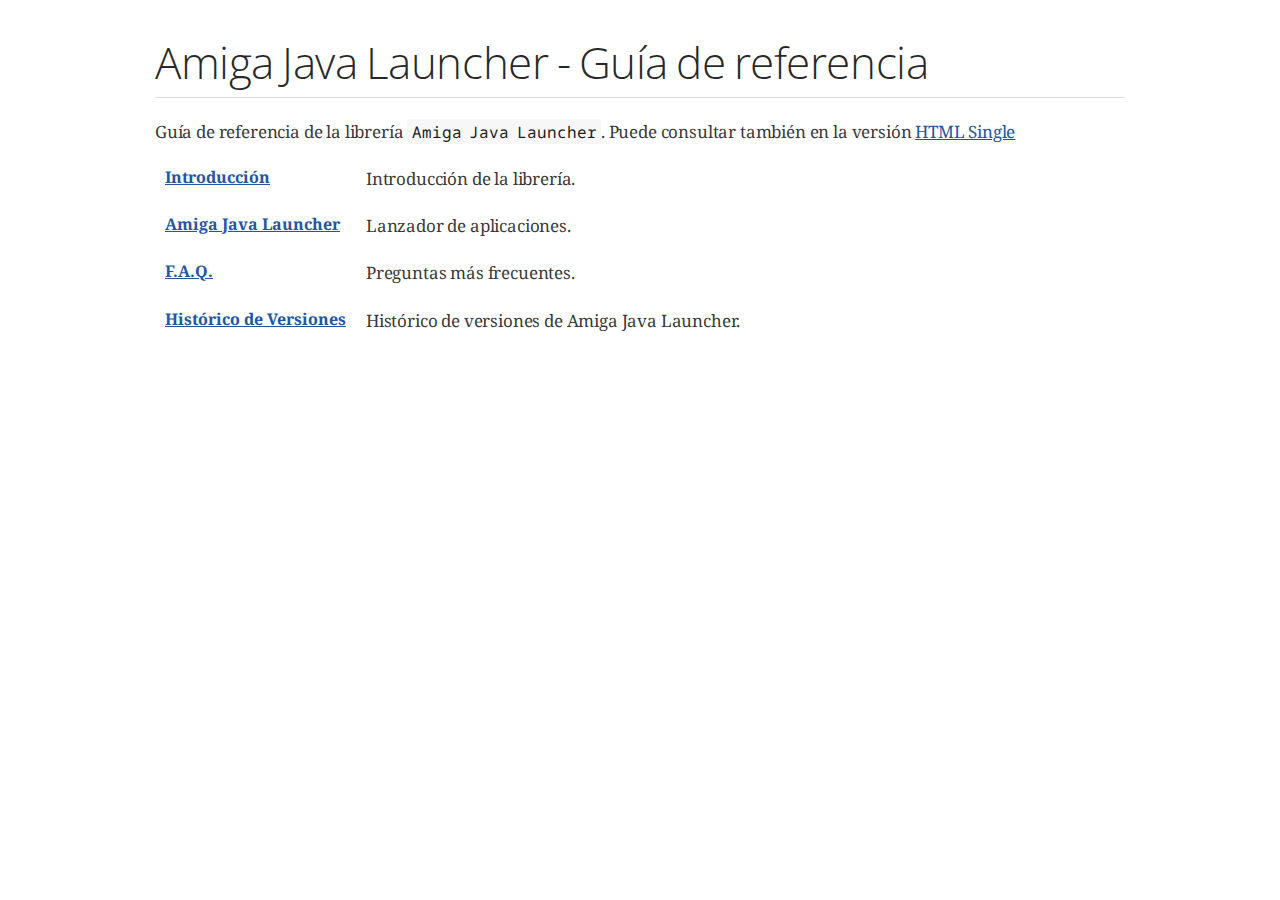
<file: docs/index.html>
<!DOCTYPE html>
<html lang="en">
<head>
<meta charset="UTF-8">
<meta http-equiv="X-UA-Compatible" content="IE=edge">
<meta name="viewport" content="width=device-width, initial-scale=1.0">
<meta name="generator" content="Asciidoctor 2.0.12">
<link rel="icon" type="image/png" href="./images/favicon.png">
<title>Amiga Java Launcher - Guía de referencia</title>
<link rel="stylesheet" href="https://fonts.googleapis.com/css?family=Open+Sans:300,300italic,400,400italic,600,600italic%7CNoto+Serif:400,400italic,700,700italic%7CDroid+Sans+Mono:400,700">
<style>
/* Asciidoctor default stylesheet | MIT License | https://asciidoctor.org */
/* Uncomment @import statement to use as custom stylesheet */
/*@import "https://fonts.googleapis.com/css?family=Open+Sans:300,300italic,400,400italic,600,600italic%7CNoto+Serif:400,400italic,700,700italic%7CDroid+Sans+Mono:400,700";*/
article,aside,details,figcaption,figure,footer,header,hgroup,main,nav,section{display:block}
audio,video{display:inline-block}
audio:not([controls]){display:none;height:0}
html{font-family:sans-serif;-ms-text-size-adjust:100%;-webkit-text-size-adjust:100%}
a{background:none}
a:focus{outline:thin dotted}
a:active,a:hover{outline:0}
h1{font-size:2em;margin:.67em 0}
abbr[title]{border-bottom:1px dotted}
b,strong{font-weight:bold}
dfn{font-style:italic}
hr{-moz-box-sizing:content-box;box-sizing:content-box;height:0}
mark{background:#ff0;color:#000}
code,kbd,pre,samp{font-family:monospace;font-size:1em}
pre{white-space:pre-wrap}
q{quotes:"\201C" "\201D" "\2018" "\2019"}
small{font-size:80%}
sub,sup{font-size:75%;line-height:0;position:relative;vertical-align:baseline}
sup{top:-.5em}
sub{bottom:-.25em}
img{border:0}
svg:not(:root){overflow:hidden}
figure{margin:0}
fieldset{border:1px solid silver;margin:0 2px;padding:.35em .625em .75em}
legend{border:0;padding:0}
button,input,select,textarea{font-family:inherit;font-size:100%;margin:0}
button,input{line-height:normal}
button,select{text-transform:none}
button,html input[type="button"],input[type="reset"],input[type="submit"]{-webkit-appearance:button;cursor:pointer}
button[disabled],html input[disabled]{cursor:default}
input[type="checkbox"],input[type="radio"]{box-sizing:border-box;padding:0}
button::-moz-focus-inner,input::-moz-focus-inner{border:0;padding:0}
textarea{overflow:auto;vertical-align:top}
table{border-collapse:collapse;border-spacing:0}
*,*::before,*::after{-moz-box-sizing:border-box;-webkit-box-sizing:border-box;box-sizing:border-box}
html,body{font-size:100%}
body{background:#fff;color:rgba(0,0,0,.8);padding:0;margin:0;font-family:"Noto Serif","DejaVu Serif",serif;font-weight:400;font-style:normal;line-height:1;position:relative;cursor:auto;tab-size:4;word-wrap:anywhere;-moz-osx-font-smoothing:grayscale;-webkit-font-smoothing:antialiased}
a:hover{cursor:pointer}
img,object,embed{max-width:100%;height:auto}
object,embed{height:100%}
img{-ms-interpolation-mode:bicubic}
.left{float:left!important}
.right{float:right!important}
.text-left{text-align:left!important}
.text-right{text-align:right!important}
.text-center{text-align:center!important}
.text-justify{text-align:justify!important}
.hide{display:none}
img,object,svg{display:inline-block;vertical-align:middle}
textarea{height:auto;min-height:50px}
select{width:100%}
.subheader,.admonitionblock td.content>.title,.audioblock>.title,.exampleblock>.title,.imageblock>.title,.listingblock>.title,.literalblock>.title,.stemblock>.title,.openblock>.title,.paragraph>.title,.quoteblock>.title,table.tableblock>.title,.verseblock>.title,.videoblock>.title,.dlist>.title,.olist>.title,.ulist>.title,.qlist>.title,.hdlist>.title{line-height:1.45;color:#7a2518;font-weight:400;margin-top:0;margin-bottom:.25em}
div,dl,dt,dd,ul,ol,li,h1,h2,h3,#toctitle,.sidebarblock>.content>.title,h4,h5,h6,pre,form,p,blockquote,th,td{margin:0;padding:0}
a{color:#2156a5;text-decoration:underline;line-height:inherit}
a:hover,a:focus{color:#1d4b8f}
a img{border:0}
p{font-family:inherit;font-weight:400;font-size:1em;line-height:1.6;margin-bottom:1.25em;text-rendering:optimizeLegibility}
p aside{font-size:.875em;line-height:1.35;font-style:italic}
h1,h2,h3,#toctitle,.sidebarblock>.content>.title,h4,h5,h6{font-family:"Open Sans","DejaVu Sans",sans-serif;font-weight:300;font-style:normal;color:#ba3925;text-rendering:optimizeLegibility;margin-top:1em;margin-bottom:.5em;line-height:1.0125em}
h1 small,h2 small,h3 small,#toctitle small,.sidebarblock>.content>.title small,h4 small,h5 small,h6 small{font-size:60%;color:#e99b8f;line-height:0}
h1{font-size:2.125em}
h2{font-size:1.6875em}
h3,#toctitle,.sidebarblock>.content>.title{font-size:1.375em}
h4,h5{font-size:1.125em}
h6{font-size:1em}
hr{border:solid #dddddf;border-width:1px 0 0;clear:both;margin:1.25em 0 1.1875em;height:0}
em,i{font-style:italic;line-height:inherit}
strong,b{font-weight:bold;line-height:inherit}
small{font-size:60%;line-height:inherit}
code{font-family:"Droid Sans Mono","DejaVu Sans Mono",monospace;font-weight:400;color:rgba(0,0,0,.9)}
ul,ol,dl{font-size:1em;line-height:1.6;margin-bottom:1.25em;list-style-position:outside;font-family:inherit}
ul,ol{margin-left:1.5em}
ul li ul,ul li ol{margin-left:1.25em;margin-bottom:0;font-size:1em}
ul.square li ul,ul.circle li ul,ul.disc li ul{list-style:inherit}
ul.square{list-style-type:square}
ul.circle{list-style-type:circle}
ul.disc{list-style-type:disc}
ol li ul,ol li ol{margin-left:1.25em;margin-bottom:0}
dl dt{margin-bottom:.3125em;font-weight:bold}
dl dd{margin-bottom:1.25em}
abbr,acronym{text-transform:uppercase;font-size:90%;color:rgba(0,0,0,.8);border-bottom:1px dotted #ddd;cursor:help}
abbr{text-transform:none}
blockquote{margin:0 0 1.25em;padding:.5625em 1.25em 0 1.1875em;border-left:1px solid #ddd}
blockquote cite{display:block;font-size:.9375em;color:rgba(0,0,0,.6)}
blockquote cite::before{content:"\2014 \0020"}
blockquote cite a,blockquote cite a:visited{color:rgba(0,0,0,.6)}
blockquote,blockquote p{line-height:1.6;color:rgba(0,0,0,.85)}
@media screen and (min-width:768px){h1,h2,h3,#toctitle,.sidebarblock>.content>.title,h4,h5,h6{line-height:1.2}
h1{font-size:2.75em}
h2{font-size:2.3125em}
h3,#toctitle,.sidebarblock>.content>.title{font-size:1.6875em}
h4{font-size:1.4375em}}
table{background:#fff;margin-bottom:1.25em;border:solid 1px #dedede;word-wrap:normal}
table thead,table tfoot{background:#f7f8f7}
table thead tr th,table thead tr td,table tfoot tr th,table tfoot tr td{padding:.5em .625em .625em;font-size:inherit;color:rgba(0,0,0,.8);text-align:left}
table tr th,table tr td{padding:.5625em .625em;font-size:inherit;color:rgba(0,0,0,.8)}
table tr.even,table tr.alt{background:#f8f8f7}
table thead tr th,table tfoot tr th,table tbody tr td,table tr td,table tfoot tr td{line-height:1.6}
h1,h2,h3,#toctitle,.sidebarblock>.content>.title,h4,h5,h6{line-height:1.2;word-spacing:-.05em}
h1 strong,h2 strong,h3 strong,#toctitle strong,.sidebarblock>.content>.title strong,h4 strong,h5 strong,h6 strong{font-weight:400}
.center{margin-left:auto;margin-right:auto}
.stretch{width:100%}
.clearfix::before,.clearfix::after,.float-group::before,.float-group::after{content:" ";display:table}
.clearfix::after,.float-group::after{clear:both}
:not(pre).nobreak{word-wrap:normal}
:not(pre).nowrap{white-space:nowrap}
:not(pre).pre-wrap{white-space:pre-wrap}
:not(pre):not([class^=L])>code{font-size:.9375em;font-style:normal!important;letter-spacing:0;padding:.1em .5ex;word-spacing:-.15em;background:#f7f7f8;-webkit-border-radius:4px;border-radius:4px;line-height:1.45;text-rendering:optimizeSpeed}
pre{color:rgba(0,0,0,.9);font-family:"Droid Sans Mono","DejaVu Sans Mono",monospace;line-height:1.45;text-rendering:optimizeSpeed}
pre code,pre pre{color:inherit;font-size:inherit;line-height:inherit}
pre>code{display:block}
pre.nowrap,pre.nowrap pre{white-space:pre;word-wrap:normal}
em em{font-style:normal}
strong strong{font-weight:400}
.keyseq{color:rgba(51,51,51,.8)}
kbd{font-family:"Droid Sans Mono","DejaVu Sans Mono",monospace;display:inline-block;color:rgba(0,0,0,.8);font-size:.65em;line-height:1.45;background:#f7f7f7;border:1px solid #ccc;-webkit-border-radius:3px;border-radius:3px;-webkit-box-shadow:0 1px 0 rgba(0,0,0,.2),0 0 0 .1em white inset;box-shadow:0 1px 0 rgba(0,0,0,.2),0 0 0 .1em #fff inset;margin:0 .15em;padding:.2em .5em;vertical-align:middle;position:relative;top:-.1em;white-space:nowrap}
.keyseq kbd:first-child{margin-left:0}
.keyseq kbd:last-child{margin-right:0}
.menuseq,.menuref{color:#000}
.menuseq b:not(.caret),.menuref{font-weight:inherit}
.menuseq{word-spacing:-.02em}
.menuseq b.caret{font-size:1.25em;line-height:.8}
.menuseq i.caret{font-weight:bold;text-align:center;width:.45em}
b.button::before,b.button::after{position:relative;top:-1px;font-weight:400}
b.button::before{content:"[";padding:0 3px 0 2px}
b.button::after{content:"]";padding:0 2px 0 3px}
p a>code:hover{color:rgba(0,0,0,.9)}
#header,#content,#footnotes,#footer{width:100%;margin-left:auto;margin-right:auto;margin-top:0;margin-bottom:0;max-width:62.5em;*zoom:1;position:relative;padding-left:.9375em;padding-right:.9375em}
#header::before,#header::after,#content::before,#content::after,#footnotes::before,#footnotes::after,#footer::before,#footer::after{content:" ";display:table}
#header::after,#content::after,#footnotes::after,#footer::after{clear:both}
#content{margin-top:1.25em}
#content::before{content:none}
#header>h1:first-child{color:rgba(0,0,0,.85);margin-top:2.25rem;margin-bottom:0}
#header>h1:first-child+#toc{margin-top:8px;border-top:1px solid #dddddf}
#header>h1:only-child,body.toc2 #header>h1:nth-last-child(2){border-bottom:1px solid #dddddf;padding-bottom:8px}
#header .details{border-bottom:1px solid #dddddf;line-height:1.45;padding-top:.25em;padding-bottom:.25em;padding-left:.25em;color:rgba(0,0,0,.6);display:-ms-flexbox;display:-webkit-flex;display:flex;-ms-flex-flow:row wrap;-webkit-flex-flow:row wrap;flex-flow:row wrap}
#header .details span:first-child{margin-left:-.125em}
#header .details span.email a{color:rgba(0,0,0,.85)}
#header .details br{display:none}
#header .details br+span::before{content:"\00a0\2013\00a0"}
#header .details br+span.author::before{content:"\00a0\22c5\00a0";color:rgba(0,0,0,.85)}
#header .details br+span#revremark::before{content:"\00a0|\00a0"}
#header #revnumber{text-transform:capitalize}
#header #revnumber::after{content:"\00a0"}
#content>h1:first-child:not([class]){color:rgba(0,0,0,.85);border-bottom:1px solid #dddddf;padding-bottom:8px;margin-top:0;padding-top:1rem;margin-bottom:1.25rem}
#toc{border-bottom:1px solid #e7e7e9;padding-bottom:.5em}
#toc>ul{margin-left:.125em}
#toc ul.sectlevel0>li>a{font-style:italic}
#toc ul.sectlevel0 ul.sectlevel1{margin:.5em 0}
#toc ul{font-family:"Open Sans","DejaVu Sans",sans-serif;list-style-type:none}
#toc li{line-height:1.3334;margin-top:.3334em}
#toc a{text-decoration:none}
#toc a:active{text-decoration:underline}
#toctitle{color:#7a2518;font-size:1.2em}
@media screen and (min-width:768px){#toctitle{font-size:1.375em}
body.toc2{padding-left:15em;padding-right:0}
#toc.toc2{margin-top:0!important;background:#f8f8f7;position:fixed;width:15em;left:0;top:0;border-right:1px solid #e7e7e9;border-top-width:0!important;border-bottom-width:0!important;z-index:1000;padding:1.25em 1em;height:100%;overflow:auto}
#toc.toc2 #toctitle{margin-top:0;margin-bottom:.8rem;font-size:1.2em}
#toc.toc2>ul{font-size:.9em;margin-bottom:0}
#toc.toc2 ul ul{margin-left:0;padding-left:1em}
#toc.toc2 ul.sectlevel0 ul.sectlevel1{padding-left:0;margin-top:.5em;margin-bottom:.5em}
body.toc2.toc-right{padding-left:0;padding-right:15em}
body.toc2.toc-right #toc.toc2{border-right-width:0;border-left:1px solid #e7e7e9;left:auto;right:0}}
@media screen and (min-width:1280px){body.toc2{padding-left:20em;padding-right:0}
#toc.toc2{width:20em}
#toc.toc2 #toctitle{font-size:1.375em}
#toc.toc2>ul{font-size:.95em}
#toc.toc2 ul ul{padding-left:1.25em}
body.toc2.toc-right{padding-left:0;padding-right:20em}}
#content #toc{border-style:solid;border-width:1px;border-color:#e0e0dc;margin-bottom:1.25em;padding:1.25em;background:#f8f8f7;-webkit-border-radius:4px;border-radius:4px}
#content #toc>:first-child{margin-top:0}
#content #toc>:last-child{margin-bottom:0}
#footer{max-width:none;background:rgba(0,0,0,.8);padding:1.25em}
#footer-text{color:rgba(255,255,255,.8);line-height:1.44}
#content{margin-bottom:.625em}
.sect1{padding-bottom:.625em}
@media screen and (min-width:768px){#content{margin-bottom:1.25em}
.sect1{padding-bottom:1.25em}}
.sect1:last-child{padding-bottom:0}
.sect1+.sect1{border-top:1px solid #e7e7e9}
#content h1>a.anchor,h2>a.anchor,h3>a.anchor,#toctitle>a.anchor,.sidebarblock>.content>.title>a.anchor,h4>a.anchor,h5>a.anchor,h6>a.anchor{position:absolute;z-index:1001;width:1.5ex;margin-left:-1.5ex;display:block;text-decoration:none!important;visibility:hidden;text-align:center;font-weight:400}
#content h1>a.anchor::before,h2>a.anchor::before,h3>a.anchor::before,#toctitle>a.anchor::before,.sidebarblock>.content>.title>a.anchor::before,h4>a.anchor::before,h5>a.anchor::before,h6>a.anchor::before{content:"\00A7";font-size:.85em;display:block;padding-top:.1em}
#content h1:hover>a.anchor,#content h1>a.anchor:hover,h2:hover>a.anchor,h2>a.anchor:hover,h3:hover>a.anchor,#toctitle:hover>a.anchor,.sidebarblock>.content>.title:hover>a.anchor,h3>a.anchor:hover,#toctitle>a.anchor:hover,.sidebarblock>.content>.title>a.anchor:hover,h4:hover>a.anchor,h4>a.anchor:hover,h5:hover>a.anchor,h5>a.anchor:hover,h6:hover>a.anchor,h6>a.anchor:hover{visibility:visible}
#content h1>a.link,h2>a.link,h3>a.link,#toctitle>a.link,.sidebarblock>.content>.title>a.link,h4>a.link,h5>a.link,h6>a.link{color:#ba3925;text-decoration:none}
#content h1>a.link:hover,h2>a.link:hover,h3>a.link:hover,#toctitle>a.link:hover,.sidebarblock>.content>.title>a.link:hover,h4>a.link:hover,h5>a.link:hover,h6>a.link:hover{color:#a53221}
details,.audioblock,.imageblock,.literalblock,.listingblock,.stemblock,.videoblock{margin-bottom:1.25em}
details>summary:first-of-type{cursor:pointer;display:list-item;outline:none;margin-bottom:.75em}
.admonitionblock td.content>.title,.audioblock>.title,.exampleblock>.title,.imageblock>.title,.listingblock>.title,.literalblock>.title,.stemblock>.title,.openblock>.title,.paragraph>.title,.quoteblock>.title,table.tableblock>.title,.verseblock>.title,.videoblock>.title,.dlist>.title,.olist>.title,.ulist>.title,.qlist>.title,.hdlist>.title{text-rendering:optimizeLegibility;text-align:left;font-family:"Noto Serif","DejaVu Serif",serif;font-size:1rem;font-style:italic}
table.tableblock.fit-content>caption.title{white-space:nowrap;width:0}
.paragraph.lead>p,#preamble>.sectionbody>[class="paragraph"]:first-of-type p{font-size:1.21875em;line-height:1.6;color:rgba(0,0,0,.85)}
table.tableblock #preamble>.sectionbody>[class="paragraph"]:first-of-type p{font-size:inherit}
.admonitionblock>table{border-collapse:separate;border:0;background:none;width:100%}
.admonitionblock>table td.icon{text-align:center;width:80px}
.admonitionblock>table td.icon img{max-width:none}
.admonitionblock>table td.icon .title{font-weight:bold;font-family:"Open Sans","DejaVu Sans",sans-serif;text-transform:uppercase}
.admonitionblock>table td.content{padding-left:1.125em;padding-right:1.25em;border-left:1px solid #dddddf;color:rgba(0,0,0,.6);word-wrap:anywhere}
.admonitionblock>table td.content>:last-child>:last-child{margin-bottom:0}
.exampleblock>.content{border-style:solid;border-width:1px;border-color:#e6e6e6;margin-bottom:1.25em;padding:1.25em;background:#fff;-webkit-border-radius:4px;border-radius:4px}
.exampleblock>.content>:first-child{margin-top:0}
.exampleblock>.content>:last-child{margin-bottom:0}
.sidebarblock{border-style:solid;border-width:1px;border-color:#dbdbd6;margin-bottom:1.25em;padding:1.25em;background:#f3f3f2;-webkit-border-radius:4px;border-radius:4px}
.sidebarblock>:first-child{margin-top:0}
.sidebarblock>:last-child{margin-bottom:0}
.sidebarblock>.content>.title{color:#7a2518;margin-top:0;text-align:center}
.exampleblock>.content>:last-child>:last-child,.exampleblock>.content .olist>ol>li:last-child>:last-child,.exampleblock>.content .ulist>ul>li:last-child>:last-child,.exampleblock>.content .qlist>ol>li:last-child>:last-child,.sidebarblock>.content>:last-child>:last-child,.sidebarblock>.content .olist>ol>li:last-child>:last-child,.sidebarblock>.content .ulist>ul>li:last-child>:last-child,.sidebarblock>.content .qlist>ol>li:last-child>:last-child{margin-bottom:0}
.literalblock pre,.listingblock>.content>pre{-webkit-border-radius:4px;border-radius:4px;overflow-x:auto;padding:1em;font-size:.8125em}
@media screen and (min-width:768px){.literalblock pre,.listingblock>.content>pre{font-size:.90625em}}
@media screen and (min-width:1280px){.literalblock pre,.listingblock>.content>pre{font-size:1em}}
.literalblock pre,.listingblock>.content>pre:not(.highlight),.listingblock>.content>pre[class="highlight"],.listingblock>.content>pre[class^="highlight "]{background:#f7f7f8}
.literalblock.output pre{color:#f7f7f8;background:rgba(0,0,0,.9)}
.listingblock>.content{position:relative}
.listingblock code[data-lang]::before{display:none;content:attr(data-lang);position:absolute;font-size:.75em;top:.425rem;right:.5rem;line-height:1;text-transform:uppercase;color:inherit;opacity:.5}
.listingblock:hover code[data-lang]::before{display:block}
.listingblock.terminal pre .command::before{content:attr(data-prompt);padding-right:.5em;color:inherit;opacity:.5}
.listingblock.terminal pre .command:not([data-prompt])::before{content:"$"}
.listingblock pre.highlightjs{padding:0}
.listingblock pre.highlightjs>code{padding:1em;-webkit-border-radius:4px;border-radius:4px}
.listingblock pre.prettyprint{border-width:0}
.prettyprint{background:#f7f7f8}
pre.prettyprint .linenums{line-height:1.45;margin-left:2em}
pre.prettyprint li{background:none;list-style-type:inherit;padding-left:0}
pre.prettyprint li code[data-lang]::before{opacity:1}
pre.prettyprint li:not(:first-child) code[data-lang]::before{display:none}
table.linenotable{border-collapse:separate;border:0;margin-bottom:0;background:none}
table.linenotable td[class]{color:inherit;vertical-align:top;padding:0;line-height:inherit;white-space:normal}
table.linenotable td.code{padding-left:.75em}
table.linenotable td.linenos{border-right:1px solid currentColor;opacity:.35;padding-right:.5em}
pre.pygments .lineno{border-right:1px solid currentColor;opacity:.35;display:inline-block;margin-right:.75em}
pre.pygments .lineno::before{content:"";margin-right:-.125em}
.quoteblock{margin:0 1em 1.25em 1.5em;display:table}
.quoteblock:not(.excerpt)>.title{margin-left:-1.5em;margin-bottom:.75em}
.quoteblock blockquote,.quoteblock p{color:rgba(0,0,0,.85);font-size:1.15rem;line-height:1.75;word-spacing:.1em;letter-spacing:0;font-style:italic;text-align:justify}
.quoteblock blockquote{margin:0;padding:0;border:0}
.quoteblock blockquote::before{content:"\201c";float:left;font-size:2.75em;font-weight:bold;line-height:.6em;margin-left:-.6em;color:#7a2518;text-shadow:0 1px 2px rgba(0,0,0,.1)}
.quoteblock blockquote>.paragraph:last-child p{margin-bottom:0}
.quoteblock .attribution{margin-top:.75em;margin-right:.5ex;text-align:right}
.verseblock{margin:0 1em 1.25em}
.verseblock pre{font-family:"Open Sans","DejaVu Sans",sans;font-size:1.15rem;color:rgba(0,0,0,.85);font-weight:300;text-rendering:optimizeLegibility}
.verseblock pre strong{font-weight:400}
.verseblock .attribution{margin-top:1.25rem;margin-left:.5ex}
.quoteblock .attribution,.verseblock .attribution{font-size:.9375em;line-height:1.45;font-style:italic}
.quoteblock .attribution br,.verseblock .attribution br{display:none}
.quoteblock .attribution cite,.verseblock .attribution cite{display:block;letter-spacing:-.025em;color:rgba(0,0,0,.6)}
.quoteblock.abstract blockquote::before,.quoteblock.excerpt blockquote::before,.quoteblock .quoteblock blockquote::before{display:none}
.quoteblock.abstract blockquote,.quoteblock.abstract p,.quoteblock.excerpt blockquote,.quoteblock.excerpt p,.quoteblock .quoteblock blockquote,.quoteblock .quoteblock p{line-height:1.6;word-spacing:0}
.quoteblock.abstract{margin:0 1em 1.25em;display:block}
.quoteblock.abstract>.title{margin:0 0 .375em;font-size:1.15em;text-align:center}
.quoteblock.excerpt>blockquote,.quoteblock .quoteblock{padding:0 0 .25em 1em;border-left:.25em solid #dddddf}
.quoteblock.excerpt,.quoteblock .quoteblock{margin-left:0}
.quoteblock.excerpt blockquote,.quoteblock.excerpt p,.quoteblock .quoteblock blockquote,.quoteblock .quoteblock p{color:inherit;font-size:1.0625rem}
.quoteblock.excerpt .attribution,.quoteblock .quoteblock .attribution{color:inherit;text-align:left;margin-right:0}
p.tableblock:last-child{margin-bottom:0}
td.tableblock>.content{margin-bottom:1.25em;word-wrap:anywhere}
td.tableblock>.content>:last-child{margin-bottom:-1.25em}
table.tableblock,th.tableblock,td.tableblock{border:0 solid #dedede}
table.grid-all>*>tr>*{border-width:1px}
table.grid-cols>*>tr>*{border-width:0 1px}
table.grid-rows>*>tr>*{border-width:1px 0}
table.frame-all{border-width:1px}
table.frame-ends{border-width:1px 0}
table.frame-sides{border-width:0 1px}
table.frame-none>colgroup+*>:first-child>*,table.frame-sides>colgroup+*>:first-child>*{border-top-width:0}
table.frame-none>:last-child>:last-child>*,table.frame-sides>:last-child>:last-child>*{border-bottom-width:0}
table.frame-none>*>tr>:first-child,table.frame-ends>*>tr>:first-child{border-left-width:0}
table.frame-none>*>tr>:last-child,table.frame-ends>*>tr>:last-child{border-right-width:0}
table.stripes-all tr,table.stripes-odd tr:nth-of-type(odd),table.stripes-even tr:nth-of-type(even),table.stripes-hover tr:hover{background:#f8f8f7}
th.halign-left,td.halign-left{text-align:left}
th.halign-right,td.halign-right{text-align:right}
th.halign-center,td.halign-center{text-align:center}
th.valign-top,td.valign-top{vertical-align:top}
th.valign-bottom,td.valign-bottom{vertical-align:bottom}
th.valign-middle,td.valign-middle{vertical-align:middle}
table thead th,table tfoot th{font-weight:bold}
tbody tr th{background:#f7f8f7}
tbody tr th,tbody tr th p,tfoot tr th,tfoot tr th p{color:rgba(0,0,0,.8);font-weight:bold}
p.tableblock>code:only-child{background:none;padding:0}
p.tableblock{font-size:1em}
ol{margin-left:1.75em}
ul li ol{margin-left:1.5em}
dl dd{margin-left:1.125em}
dl dd:last-child,dl dd:last-child>:last-child{margin-bottom:0}
ol>li p,ul>li p,ul dd,ol dd,.olist .olist,.ulist .ulist,.ulist .olist,.olist .ulist{margin-bottom:.625em}
ul.checklist,ul.none,ol.none,ul.no-bullet,ol.no-bullet,ol.unnumbered,ul.unstyled,ol.unstyled{list-style-type:none}
ul.no-bullet,ol.no-bullet,ol.unnumbered{margin-left:.625em}
ul.unstyled,ol.unstyled{margin-left:0}
ul.checklist{margin-left:.625em}
ul.checklist li>p:first-child>.fa-square-o:first-child,ul.checklist li>p:first-child>.fa-check-square-o:first-child{width:1.25em;font-size:.8em;position:relative;bottom:.125em}
ul.checklist li>p:first-child>input[type="checkbox"]:first-child{margin-right:.25em}
ul.inline{display:-ms-flexbox;display:-webkit-box;display:flex;-ms-flex-flow:row wrap;-webkit-flex-flow:row wrap;flex-flow:row wrap;list-style:none;margin:0 0 .625em -1.25em}
ul.inline>li{margin-left:1.25em}
.unstyled dl dt{font-weight:400;font-style:normal}
ol.arabic{list-style-type:decimal}
ol.decimal{list-style-type:decimal-leading-zero}
ol.loweralpha{list-style-type:lower-alpha}
ol.upperalpha{list-style-type:upper-alpha}
ol.lowerroman{list-style-type:lower-roman}
ol.upperroman{list-style-type:upper-roman}
ol.lowergreek{list-style-type:lower-greek}
.hdlist>table,.colist>table{border:0;background:none}
.hdlist>table>tbody>tr,.colist>table>tbody>tr{background:none}
td.hdlist1,td.hdlist2{vertical-align:top;padding:0 .625em}
td.hdlist1{font-weight:bold;padding-bottom:1.25em}
td.hdlist2{word-wrap:anywhere}
.literalblock+.colist,.listingblock+.colist{margin-top:-.5em}
.colist td:not([class]):first-child{padding:.4em .75em 0;line-height:1;vertical-align:top}
.colist td:not([class]):first-child img{max-width:none}
.colist td:not([class]):last-child{padding:.25em 0}
.thumb,.th{line-height:0;display:inline-block;border:solid 4px #fff;-webkit-box-shadow:0 0 0 1px #ddd;box-shadow:0 0 0 1px #ddd}
.imageblock.left{margin:.25em .625em 1.25em 0}
.imageblock.right{margin:.25em 0 1.25em .625em}
.imageblock>.title{margin-bottom:0}
.imageblock.thumb,.imageblock.th{border-width:6px}
.imageblock.thumb>.title,.imageblock.th>.title{padding:0 .125em}
.image.left,.image.right{margin-top:.25em;margin-bottom:.25em;display:inline-block;line-height:0}
.image.left{margin-right:.625em}
.image.right{margin-left:.625em}
a.image{text-decoration:none;display:inline-block}
a.image object{pointer-events:none}
sup.footnote,sup.footnoteref{font-size:.875em;position:static;vertical-align:super}
sup.footnote a,sup.footnoteref a{text-decoration:none}
sup.footnote a:active,sup.footnoteref a:active{text-decoration:underline}
#footnotes{padding-top:.75em;padding-bottom:.75em;margin-bottom:.625em}
#footnotes hr{width:20%;min-width:6.25em;margin:-.25em 0 .75em;border-width:1px 0 0}
#footnotes .footnote{padding:0 .375em 0 .225em;line-height:1.3334;font-size:.875em;margin-left:1.2em;margin-bottom:.2em}
#footnotes .footnote a:first-of-type{font-weight:bold;text-decoration:none;margin-left:-1.05em}
#footnotes .footnote:last-of-type{margin-bottom:0}
#content #footnotes{margin-top:-.625em;margin-bottom:0;padding:.75em 0}
.gist .file-data>table{border:0;background:#fff;width:100%;margin-bottom:0}
.gist .file-data>table td.line-data{width:99%}
div.unbreakable{page-break-inside:avoid}
.big{font-size:larger}
.small{font-size:smaller}
.underline{text-decoration:underline}
.overline{text-decoration:overline}
.line-through{text-decoration:line-through}
.aqua{color:#00bfbf}
.aqua-background{background:#00fafa}
.black{color:#000}
.black-background{background:#000}
.blue{color:#0000bf}
.blue-background{background:#0000fa}
.fuchsia{color:#bf00bf}
.fuchsia-background{background:#fa00fa}
.gray{color:#606060}
.gray-background{background:#7d7d7d}
.green{color:#006000}
.green-background{background:#007d00}
.lime{color:#00bf00}
.lime-background{background:#00fa00}
.maroon{color:#600000}
.maroon-background{background:#7d0000}
.navy{color:#000060}
.navy-background{background:#00007d}
.olive{color:#606000}
.olive-background{background:#7d7d00}
.purple{color:#600060}
.purple-background{background:#7d007d}
.red{color:#bf0000}
.red-background{background:#fa0000}
.silver{color:#909090}
.silver-background{background:#bcbcbc}
.teal{color:#006060}
.teal-background{background:#007d7d}
.white{color:#bfbfbf}
.white-background{background:#fafafa}
.yellow{color:#bfbf00}
.yellow-background{background:#fafa00}
span.icon>.fa{cursor:default}
a span.icon>.fa{cursor:inherit}
.admonitionblock td.icon [class^="fa icon-"]{font-size:2.5em;text-shadow:1px 1px 2px rgba(0,0,0,.5);cursor:default}
.admonitionblock td.icon .icon-note::before{content:"\f05a";color:#19407c}
.admonitionblock td.icon .icon-tip::before{content:"\f0eb";text-shadow:1px 1px 2px rgba(155,155,0,.8);color:#111}
.admonitionblock td.icon .icon-warning::before{content:"\f071";color:#bf6900}
.admonitionblock td.icon .icon-caution::before{content:"\f06d";color:#bf3400}
.admonitionblock td.icon .icon-important::before{content:"\f06a";color:#bf0000}
.conum[data-value]{display:inline-block;color:#fff!important;background:rgba(0,0,0,.8);-webkit-border-radius:50%;border-radius:50%;text-align:center;font-size:.75em;width:1.67em;height:1.67em;line-height:1.67em;font-family:"Open Sans","DejaVu Sans",sans-serif;font-style:normal;font-weight:bold}
.conum[data-value] *{color:#fff!important}
.conum[data-value]+b{display:none}
.conum[data-value]::after{content:attr(data-value)}
pre .conum[data-value]{position:relative;top:-.125em}
b.conum *{color:inherit!important}
.conum:not([data-value]):empty{display:none}
dt,th.tableblock,td.content,div.footnote{text-rendering:optimizeLegibility}
h1,h2,p,td.content,span.alt{letter-spacing:-.01em}
p strong,td.content strong,div.footnote strong{letter-spacing:-.005em}
p,blockquote,dt,td.content,span.alt{font-size:1.0625rem}
p{margin-bottom:1.25rem}
.sidebarblock p,.sidebarblock dt,.sidebarblock td.content,p.tableblock{font-size:1em}
.exampleblock>.content{background:#fffef7;border-color:#e0e0dc;-webkit-box-shadow:0 1px 4px #e0e0dc;box-shadow:0 1px 4px #e0e0dc}
.print-only{display:none!important}
@page{margin:1.25cm .75cm}
@media print{*{-webkit-box-shadow:none!important;box-shadow:none!important;text-shadow:none!important}
html{font-size:80%}
a{color:inherit!important;text-decoration:underline!important}
a.bare,a[href^="#"],a[href^="mailto:"]{text-decoration:none!important}
a[href^="http:"]:not(.bare)::after,a[href^="https:"]:not(.bare)::after{content:"(" attr(href) ")";display:inline-block;font-size:.875em;padding-left:.25em}
abbr[title]::after{content:" (" attr(title) ")"}
pre,blockquote,tr,img,object,svg{page-break-inside:avoid}
thead{display:table-header-group}
svg{max-width:100%}
p,blockquote,dt,td.content{font-size:1em;orphans:3;widows:3}
h2,h3,#toctitle,.sidebarblock>.content>.title{page-break-after:avoid}
#header,#content,#footnotes,#footer{max-width:none}
#toc,.sidebarblock,.exampleblock>.content{background:none!important}
#toc{border-bottom:1px solid #dddddf!important;padding-bottom:0!important}
body.book #header{text-align:center}
body.book #header>h1:first-child{border:0!important;margin:2.5em 0 1em}
body.book #header .details{border:0!important;display:block;padding:0!important}
body.book #header .details span:first-child{margin-left:0!important}
body.book #header .details br{display:block}
body.book #header .details br+span::before{content:none!important}
body.book #toc{border:0!important;text-align:left!important;padding:0!important;margin:0!important}
body.book #toc,body.book #preamble,body.book h1.sect0,body.book .sect1>h2{page-break-before:always}
.listingblock code[data-lang]::before{display:block}
#footer{padding:0 .9375em}
.hide-on-print{display:none!important}
.print-only{display:block!important}
.hide-for-print{display:none!important}
.show-for-print{display:inherit!important}}
@media print,amzn-kf8{#header>h1:first-child{margin-top:1.25rem}
.sect1{padding:0!important}
.sect1+.sect1{border:0}
#footer{background:none}
#footer-text{color:rgba(0,0,0,.6);font-size:.9em}}
@media amzn-kf8{#header,#content,#footnotes,#footer{padding:0}}
</style>
</head>
<body class="article">
<div id="header">
<h1>Amiga Java Launcher - Guía de referencia</h1>
</div>
<div id="content">
<div class="paragraph">
<p>Guía de referencia de la librería <code>Amiga Java Launcher</code>.
Puede consultar también en la versión <a href="index-single.html#intro">HTML Single</a></p>
</div>
<div class="hdlist">
<table>
<tr>
<td class="hdlist1">
<a href="introduction.html#guia">Introducción</a>
</td>
<td class="hdlist2">
<p>Introducción de la librería.</p>
</td>
</tr>
<tr>
<td class="hdlist1">
<a href="launcher.html">Amiga Java Launcher</a>
</td>
<td class="hdlist2">
<p>Lanzador de aplicaciones.</p>
</td>
</tr>
<tr>
<td class="hdlist1">
<a href="faq.html">F.A.Q.</a> 
</td>
<td class="hdlist2">
<p>Preguntas más frecuentes.</p>
</td>
</tr>
<tr>
<td class="hdlist1">
<a href="release_notes.html">Histórico de Versiones</a> 
</td>
<td class="hdlist2">
<p>Histórico de versiones de Amiga Java Launcher.</p>
</td>
</tr>
</table>
</div>
</div>
</body>
</html>
</file>
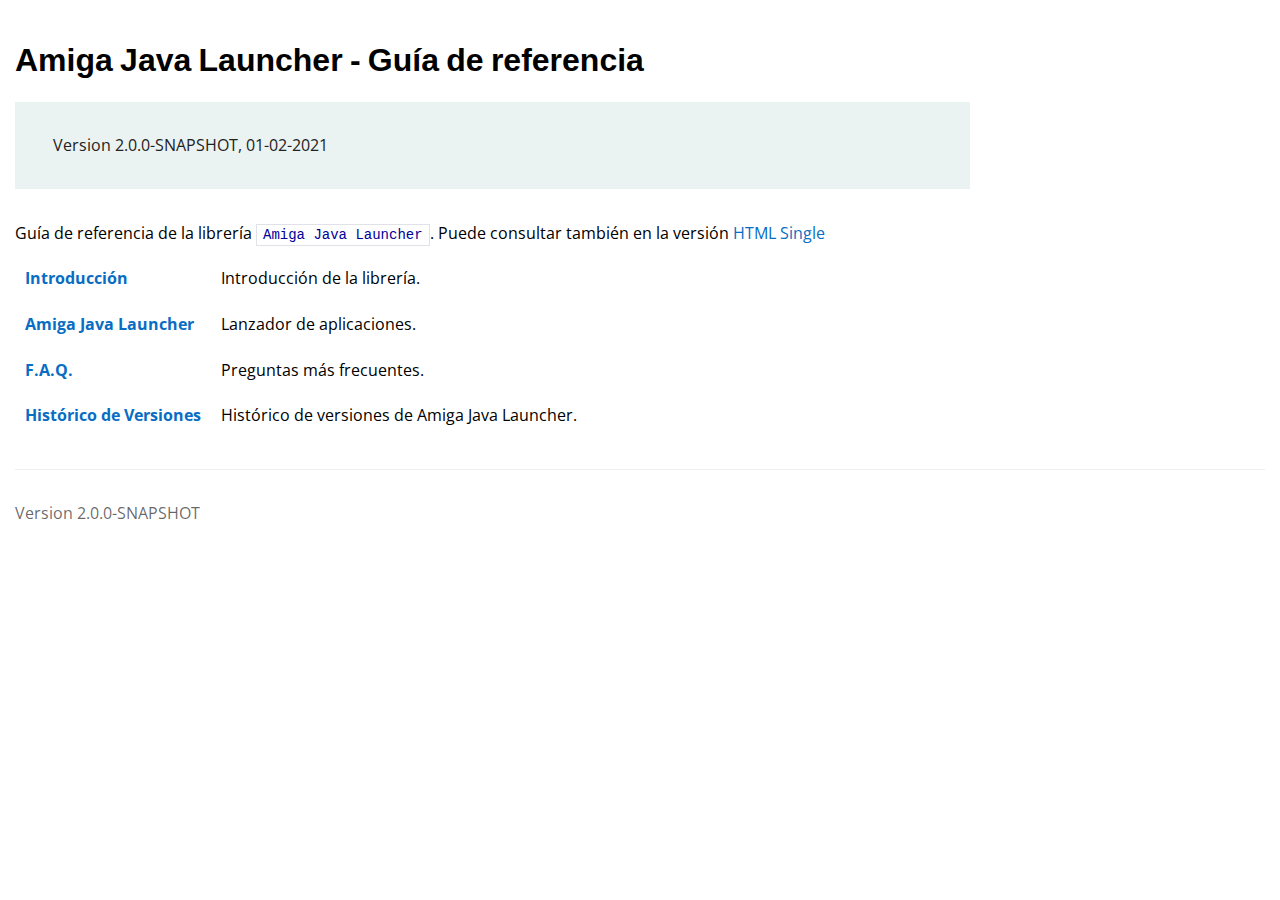
<file: target/generated-docs/reference/html/index.html>
<!DOCTYPE html>
<html lang="en">
<head>
<meta charset="UTF-8">
<!--[if IE]><meta http-equiv="X-UA-Compatible" content="IE=edge"><![endif]-->
<meta name="viewport" content="width=device-width, initial-scale=1.0">
<meta name="generator" content="Asciidoctor 1.5.7.1">
<link rel="icon" type="image/png" href="./images/favicon.png">
<title>Amiga Java Launcher - Guía de referencia</title>
<link rel="stylesheet" href="css/amiga.css">
<link rel="stylesheet" href="https://cdnjs.cloudflare.com/ajax/libs/font-awesome/4.7.0/css/font-awesome.min.css">
</head>
<body class="book">
<div id="header">
<h1>Amiga Java Launcher - Guía de referencia</h1>
<div class="details">
<span id="revnumber">version 2.0.0-SNAPSHOT,</span>
<span id="revdate">01-02-2021</span>
</div>
</div>
<div id="content">
<div id="preamble">
<div class="sectionbody">
<div class="paragraph">
<p>Guía de referencia de la librería <code>Amiga Java Launcher</code>.
Puede consultar también en la versión <a href="index-single.html#intro">HTML Single</a></p>
</div>
<div class="hdlist">
<table>
<tr>
<td class="hdlist1">
<a href="introduction.html#guia">Introducción</a>
</td>
<td class="hdlist2">
<p>Introducción de la librería.</p>
</td>
</tr>
<tr>
<td class="hdlist1">
<a href="launcher.html">Amiga Java Launcher</a>
</td>
<td class="hdlist2">
<p>Lanzador de aplicaciones.</p>
</td>
</tr>
<tr>
<td class="hdlist1">
<a href="faq.html">F.A.Q.</a> 
</td>
<td class="hdlist2">
<p>Preguntas más frecuentes.</p>
</td>
</tr>
<tr>
<td class="hdlist1">
<a href="release_notes.html">Histórico de Versiones</a> 
</td>
<td class="hdlist2">
<p>Histórico de versiones de Amiga Java Launcher.</p>
</td>
</tr>
</table>
</div>
</div>
</div>
</div>
<div id="footer">
<div id="footer-text">
Version 2.0.0-SNAPSHOT<br>
</div>
</div>
<link rel="stylesheet" href="js/highlight/styles/atom-one-light.min.css">
<script src="js/highlight/highlight.min.js"></script>
<script>hljs.initHighlighting()</script>
</body>
</html>
</file>
<file: target/generated-docs/reference/html/css/amiga.css>
@import url("https://fonts.googleapis.com/css?family=Open+Sans:400,700&display=swap");/*! normalize.css v2.1.2 | MIT License | git.io/normalize */article,aside,details,figcaption,figure,footer,header,hgroup,main,nav,section,summary{display:block}audio,canvas,video{display:inline-block}audio:not([controls]){display:none;height:0}[hidden],template{display:none}script{display:none !important}html,body{font-size:100%}html{font-family:'Open Sans', sans-serif;-ms-text-size-adjust:100%;-webkit-text-size-adjust:100%}*,*:before,*:after{-moz-box-sizing:border-box;-webkit-box-sizing:border-box;box-sizing:border-box}body{background:white;color:#000;padding:0;margin:0;font-size:16px;font-family:'Open Sans', sans-serif;font-weight:normal;font-style:normal;line-height:1.6em;position:relative;cursor:auto}a:hover{cursor:pointer}img,object,embed{max-width:100%;height:auto}object,embed{height:100%}img{-ms-interpolation-mode:bicubic}#map_canvas img,#map_canvas embed,#map_canvas object,.map_canvas img,.map_canvas embed,.map_canvas object{max-width:none !important}.left{float:left !important}.right{float:right !important}.text-left{text-align:left !important}.text-right{text-align:right !important}.text-center{text-align:center !important}.text-justify{text-align:justify !important}.hide{display:none}.antialiased{-webkit-font-smoothing:antialiased}img{display:inline-block;vertical-align:middle}textarea{height:auto;min-height:50px}select{width:100%}object,svg{display:inline-block;vertical-align:middle}.center{margin-left:auto;margin-right:auto}.spread,.stretch{width:100%}p.lead,.paragraph.lead>p,#preamble>.sectionbody>.paragraph:first-of-type p{line-height:1.6}.subheader,.admonitionblock td.content>.title,.audioblock>.title,.exampleblock>.title,.imageblock>.title,.listingblock>.title,.literalblock>.title,.stemblock>.title,.openblock>.title,.paragraph>.title,.quoteblock>.title,table.tableblock>.title,.verseblock>.title,.videoblock>.title,.dlist>.title,.olist>.title,.ulist>.title,.qlist>.title,.hdlist>.title{line-height:1.45;color:#0b0a0a;font-weight:bold;margin-top:0;margin-bottom:0.8em}div,dl,dt,dd,ul,ol,li,h1,h2,h3,#toctitle,.sidebarblock>.content>.title,h4,h5,h6,pre,form,p,blockquote,th,td{margin:0;padding:0;direction:ltr}a{color:#086dc3;line-height:inherit;text-decoration:none}a:hover,a:focus{color:#086dc3;text-decoration:underline}a img{border:none}p{font-family:inherit;font-weight:normal;font-size:1em;line-height:1.6;margin-bottom:1.25em;text-rendering:optimizeLegibility}p aside{font-size:0.875em;line-height:1.35;font-style:italic}h1,h2,h3,#toctitle,.sidebarblock>.content>.title,h4,h5,h6{font-family:Montserrat, sans-serif;font-weight:400;font-style:normal;color:#000;text-rendering:optimizeLegibility;margin-top:1em;margin-bottom:0.5em;line-height:1.0125em}h1 small,h2 small,h3 small,#toctitle small,.sidebarblock>.content>.title small,h4 small,h5 small,h6 small{font-size:60%;color:#867c74;line-height:0}h1{font-size:2.125em}h2{font-size:1.6875em}h3,#toctitle,.sidebarblock>.content>.title{font-size:1.375em}h4{font-size:1.125em}h5{font-size:1.125em}h6{font-size:1em}hr{border:solid #dce6e6;border-width:1px 0 0;clear:both;margin:1.25em 0 1.1875em;height:0}em,i{font-style:italic;line-height:inherit}strong,b{font-weight:bold;line-height:inherit}small{font-size:60%;line-height:inherit}code{font-family:Monaco, Menlo, Consolas, "Courier New", monospace;font-weight:normal;color:#3d3d3c;word-break:break-word}a:not(pre)>code{border:1px solid #086dc3;color:#086dc3}ul,ol,dl{font-size:1em;line-height:1.6;margin-bottom:1.25em;list-style-position:outside;font-family:inherit}ul,ol{margin-left:1.5em}ul.no-bullet,ol.no-bullet{margin-left:1.5em}ul li ul,ul li ol{margin-left:1.25em;margin-bottom:0;font-size:1em}ul.square li ul,ul.circle li ul,ul.disc li ul{list-style:inherit}ul.square{list-style-type:square}ul.circle{list-style-type:circle}ul.disc{list-style-type:disc}ul.no-bullet{list-style:none}ol li ul,ol li ol{margin-left:1.25em;margin-bottom:0}dl dt{margin-bottom:0.3125em;font-weight:bold}dl dd{margin-bottom:1.25em}abbr,acronym{text-transform:uppercase;font-size:90%;color:#000;border-bottom:1px dotted #dddddd;cursor:help}abbr{text-transform:none}blockquote{margin:0 0 1.25em;padding:0.5625em 1.25em 0 1.1875em;border-left:1px solid #dddddd}blockquote cite{display:block;font-size:0.9375em;color:rgba(0,0,0,0.6)}blockquote cite:before{content:"\2014 \0020"}blockquote cite a,blockquote cite a:visited{color:rgba(0,0,0,0.6)}blockquote,blockquote p{line-height:1.6;color:rgba(0,0,0,0.85)}.vcard{display:inline-block;margin:0 0 1.25em 0;border:1px solid #dddddd;padding:0.625em 0.75em}.vcard li{margin:0;display:block}.vcard .fn{font-weight:bold;font-size:0.9375em}.vevent .summary{font-weight:bold}.vevent abbr{cursor:auto;text-decoration:none;font-weight:bold;border:none;padding:0 0.0625em}#tocbot{padding:0 0 0.5rem 0;line-height:1.5rem;padding-left:10px}.mobile-toc{padding:0 0 1rem 0;line-height:1.5rem}.mobile-toc li a{display:block;padding:.3rem 0}#tocbot ol li{list-style:none;padding:0;margin:0}#tocbot ol{margin:0;padding:0}#tocbot ol ol{padding-left:0.6rem}#tocbot .toc-link{display:block;padding-top:.6rem;padding-bottom:.6rem;outline:none;border-radius:4px;font-size:15px;transition:all .15s}#tocbot .toc-link:hover{background:#ebf2f2;color:#06c;text-decoration:none}table{background:white;margin-bottom:1.25em;border:solid 1px #d4dfdf;border-spacing:0}table thead,table tfoot{background:#ebf2f2;font-weight:bold}table thead tr th,table thead tr td,table tfoot tr th,table tfoot tr td{padding:0.5em 0.625em 0.625em;font-size:inherit;color:#000;text-align:left}table tr th,table tr td{padding:0.5625em 0.625em;font-size:inherit;color:#000}table tr.even,table tr.alt,table tr:nth-child(even){background:#f5f9f9}table thead tr th,table tfoot tr th,table tbody tr td,table tr td,table tfoot tr td{display:table-cell;line-height:1.6}body{-moz-osx-font-smoothing:grayscale;-webkit-font-smoothing:antialiased;tab-size:4}h1,h2,h3,#toctitle,.sidebarblock>.content>.title,h4,h5,h6{line-height:1.2;word-spacing:-0.05em}.clearfix:before,.clearfix:after,.float-group:before,.float-group:after{content:" ";display:table}.clearfix:after,.float-group:after{clear:both}*:not(pre)>code{white-space:nowrap;background-color:#fff;border:1px solid #e1e1e8;color:#009;padding:2px 6px;font-size:.875rem;font-family:Monaco, Menlo, Consolas, "Courier New", monospace}pre,pre>code{line-height:1.85;color:rgba(0,0,0,0.9);font-family:Monaco, Menlo, Consolas, "Courier New", monospace;font-weight:normal;text-rendering:optimizeSpeed;word-break:normal}pre{overflow:auto}em em{font-style:normal}strong strong{font-weight:normal}.keyseq{color:#6b625c}kbd{font-family:Monaco, Menlo, Consolas, "Courier New", monospace;display:inline-block;color:#000;font-size:0.65em;line-height:1.45;background-color:#f7f7f7;border:1px solid #ccc;-webkit-border-radius:3px;border-radius:3px;-webkit-box-shadow:0 1px 0 rgba(0,0,0,0.2),0 0 0 0.1em white inset;box-shadow:0 1px 0 rgba(0,0,0,0.2),0 0 0 0.1em white inset;margin:0 0.15em;padding:0.2em 0.5em;vertical-align:middle;position:relative;top:-0.1em;white-space:nowrap}.keyseq kbd:first-child{margin-left:0}.keyseq kbd:last-child{margin-right:0}.menuseq,.menu{color:#191715}b.button:before,b.button:after{position:relative;top:-1px;font-weight:normal}b.button:before{content:"[";padding:0 3px 0 2px}b.button:after{content:"]";padding:0 2px 0 3px}p a>code:hover{color:rgba(0,0,0,0.9)}#toc{border-bottom:1px solid #dce6e6;padding-bottom:0.5em}#toc>ul{margin-left:0.125em}#toc ul.sectlevel0>li>a{font-style:italic}#toc ul.sectlevel0 ul.sectlevel1{margin:0.5em 0}#toc ul{list-style-type:none}#toc li{line-height:1.3334}#toc a{text-decoration:none}#toc a:active{text-decoration:underline}#toctitle{color:#0b0a0a;font-size:1.2em;display:none}body.toc2{padding-top:80px;text-rendering:optimizeLegibility}#content #toc{border-style:solid;border-width:1px;border-color:#dce6e6;margin-bottom:1.25em;padding:1.25em;background:#f1f1f1;-webkit-border-radius:4px;border-radius:4px}#content #toc>:first-child{margin-top:0}#content #toc>:last-child{margin-bottom:0}#footer{padding-bottom:2rem}#footer #footer-text{padding:2rem 0;border-top:1px solid #efefed}#footer-text{color:rgba(0,0,0,0.6);line-height:1.44}.sect1{padding-bottom:0.625em}.sect1+.sect1{border-top:1px solid #efefed}#content h1>a.anchor,h2>a.anchor,h3>a.anchor,#toctitle>a.anchor,.sidebarblock>.content>.title>a.anchor,h4>a.anchor,h5>a.anchor,h6>a.anchor{position:absolute;z-index:1001;width:1.5ex;margin-left:-1.5ex;margin-top:0.1rem;display:block;visibility:hidden;text-align:center;font-weight:normal;color:rgba(0,0,0,0.2)}#content h1>a.anchor:hover,h2>a.anchor:hover,h3>a.anchor:hover,#toctitle>a.anchor:hover,.sidebarblock>.content>.title>a.anchor:hover,h4>a.anchor:hover,h5>a.anchor:hover,h6>a.anchor:hover{color:#097dff;text-decoration:none}#content h1>a.anchor:before,h2>a.anchor:before,h3>a.anchor:before,#toctitle>a.anchor:before,.sidebarblock>.content>.title>a.anchor:before,h4>a.anchor:before,h5>a.anchor:before,h6>a.anchor:before{content:"\0023";font-size:0.85em;display:block;padding-top:0.1em}#content h1:hover>a.anchor,#content h1>a.anchor:hover,h2:hover>a.anchor,h2>a.anchor:hover,h3:hover>a.anchor,#toctitle:hover>a.anchor,.sidebarblock>.content>.title:hover>a.anchor,h3>a.anchor:hover,#toctitle>a.anchor:hover,.sidebarblock>.content>.title>a.anchor:hover,h4:hover>a.anchor,h4>a.anchor:hover,h5:hover>a.anchor,h5>a.anchor:hover,h6:hover>a.anchor,h6>a.anchor:hover{visibility:visible}#content h1>a.link,h2>a.link,h3>a.link,#toctitle>a.link,.sidebarblock>.content>.title>a.link,h4>a.link,h5>a.link,h6>a.link{color:#000;text-decoration:none}#content h1>a.link:hover,h2>a.link:hover,h3>a.link:hover,#toctitle>a.link:hover,.sidebarblock>.content>.title>a.link:hover,h4>a.link:hover,h5>a.link:hover,h6>a.link:hover{color:#262321}.audioblock,.imageblock,.literalblock,.listingblock,.stemblock,.videoblock{margin-bottom:1.25em}.admonitionblock td.content>.title,.audioblock>.title,.exampleblock>.title,.imageblock>.title,.listingblock>.title,.literalblock>.title,.stemblock>.title,.openblock>.title,.paragraph>.title,.quoteblock>.title,table.tableblock>.title,.verseblock>.title,.videoblock>.title,.dlist>.title,.olist>.title,.ulist>.title,.qlist>.title,.hdlist>.title{text-rendering:optimizeLegibility;text-align:left;font-family:'Open Sans', sans-serif;font-size:1rem}table.tableblock>caption.title{white-space:nowrap;overflow:visible;max-width:0;padding:0.6rem 0}table.tableblock #preamble>.sectionbody>.paragraph:first-of-type p{font-size:inherit}.admonitionblock>table{border-collapse:separate;border:0;background:none;width:100%}.admonitionblock>table td.icon{text-align:center;vertical-align:top;padding-top:0.8em;width:80px}.admonitionblock>table td.icon img{max-width:initial}.admonitionblock>table td.icon .title{font-weight:bold;font-family:Montserrat, sans-serif;text-transform:uppercase}.admonitionblock>table td.content{padding-left:0em;padding-right:1.25em;border-left:1px solid #dce6e6}.admonitionblock>table td.content>:last-child>:last-child{margin-bottom:0}.exampleblock>.content{border-style:solid;border-width:0;border-color:#e6e6e6;margin-bottom:1.25em;padding:1.25em;background:#f1f1f1;border-radius:4px}.exampleblock>.content>:first-child{margin-top:0}.exampleblock>.content>:last-child{margin-bottom:0}.sidebarblock{border-style:solid;border-width:0;border-color:#dce6e6;margin-bottom:1.25em;padding:1.25em;background:#ebf2f2;border-radius:4px;overflow:scroll}.sidebarblock>:first-child{margin-top:0}.sidebarblock>:last-child{margin-bottom:0}.sidebarblock>.content>.title{color:#0b0a0a;margin-top:0;text-align:center}.exampleblock>.content>:last-child>:last-child,.exampleblock>.content .olist>ol>li:last-child>:last-child,.exampleblock>.content .ulist>ul>li:last-child>:last-child,.exampleblock>.content .qlist>ol>li:last-child>:last-child,.sidebarblock>.content>:last-child>:last-child,.sidebarblock>.content .olist>ol>li:last-child>:last-child,.sidebarblock>.content .ulist>ul>li:last-child>:last-child,.sidebarblock>.content .qlist>ol>li:last-child>:last-child{margin-bottom:0}.literalblock pre,.listingblock pre:not(.highlight),.listingblock pre[class="highlight"],.listingblock pre[class^="highlight "],.listingblock pre.CodeRay,.listingblock pre.prettyprint{background:#fff;border:1px solid #d9d9d9;border-radius:4px}.sidebarblock .literalblock pre,.sidebarblock .listingblock pre:not(.highlight),.sidebarblock .listingblock pre[class="highlight"],.sidebarblock .listingblock pre[class^="highlight "],.sidebarblock .listingblock pre.CodeRay,.sidebarblock .listingblock pre.prettyprint{background:#fff;border:1px solid #d9d9d9;color:#222}.literalblock pre,.literalblock pre[class],.listingblock pre,.listingblock pre[class],.listingblock pre:not(.highlight){padding:1em 1.5rem;font-size:0.8125em}.literalblock pre.nowrap,.literalblock pre[class].nowrap,.listingblock pre.nowrap,.listingblock pre[class].nowrap{overflow-x:auto}.literalblock.output pre{color:whitesmoke;background-color:rgba(0,0,0,0.9)}.listingblock{white-space:nowrap}.listingblock pre.highlightjs>code{padding:1em 1.5rem;border-radius:4px}.listingblock>.content{position:relative}.listingblock code[data-lang]:before{display:none;content:attr(data-lang);position:absolute;font-size:0.8em;font-weight:bold;top:0.425rem;right:0.5rem;line-height:1;text-transform:uppercase;color:#999}.listingblock code[data-lang]:before{display:block}.listingblock.terminal pre .command:before{content:attr(data-prompt);padding-right:0.5em;color:#999}.listingblock.terminal pre .command:not([data-prompt]):before{content:"$"}table.pyhltable{border-collapse:separate;border:0;margin-bottom:0;background:none}table.pyhltable td{vertical-align:top;padding-top:0;padding-bottom:0;line-height:1.45}table.pyhltable td.code{padding-left:.75em;padding-right:0}pre.pygments .lineno,table.pyhltable td:not(.code){color:#999;padding-left:0;padding-right:.5em;border-right:1px solid #dce6e6}pre.pygments .lineno{display:block;margin-right:.25em}table.pyhltable .linenodiv{background:none !important;padding-right:0 !important}.quoteblock{margin:0 1em 1.25em 1.5em;display:block;text-align:left;padding-left:20px}.quoteblock blockquote,.quoteblock blockquote p{color:rgba(0,0,0,0.85);line-height:1.75;letter-spacing:0}.quoteblock blockquote{margin:0;padding:0;border:0;position:relative}.quoteblock blockquote:before{content:"\201c";font-size:2.75em;font-weight:bold;line-height:0.6em;margin-left:0em;margin-right:1rem;margin-top:0.8rem;color:rgba(0,0,0,0.1);position:absolute;top:0;left:-30px}.quoteblock blockquote>.paragraph:last-child p{margin-bottom:0}.quoteblock .attribution{margin-right:0.5ex}.quoteblock .quoteblock{margin-left:0;margin-right:0;padding:0.5em 0;border-left:3px solid rgba(0,0,0,0.6)}.quoteblock .quoteblock blockquote{padding:0 0 0 0.75em}.quoteblock .quoteblock blockquote:before{display:none}.verseblock{margin:0 1em 1.25em 0;background-color:#f1f1f1;padding:1rem 1.4rem;border-radius:4px}.verseblock pre{font-family:Monaco, Menlo, Consolas, "Courier New", monospace;font-size:0.9rem;color:rgba(0,0,0,0.85);font-weight:300;text-rendering:optimizeLegibility}.verseblock pre strong{font-weight:400}.verseblock .attribution{margin-top:1.25rem;margin-left:0.5ex}.quoteblock .attribution,.verseblock .attribution{font-size:0.9375em;line-height:1.45;font-style:italic}.quoteblock .attribution br,.verseblock .attribution br{display:none}.quoteblock .attribution cite,.verseblock .attribution cite{display:block;letter-spacing:-0.025em;color:rgba(0,0,0,0.6)}.quoteblock.abstract{margin:0 0 1.25em 0;display:block}.quoteblock.abstract blockquote,.quoteblock.abstract blockquote p{text-align:left;word-spacing:0}.quoteblock.abstract blockquote:before,.quoteblock.abstract blockquote p:first-of-type:before{display:none}table.tableblock{max-width:100%;border-collapse:separate;overflow-x:scroll}table.tableblock td>.paragraph:last-child p>p:last-child,table.tableblock th>p:last-child,table.tableblock td>p:last-child{margin-bottom:0}table.tableblock,th.tableblock,td.tableblock{border:0 solid #d4dfdf}table.grid-all th.tableblock,table.grid-all td.tableblock{border-width:0 1px 1px 0}table.grid-all tfoot>tr>th.tableblock,table.grid-all tfoot>tr>td.tableblock{border-width:1px 1px 0 0}table.grid-cols th.tableblock,table.grid-cols td.tableblock{border-width:0 1px 0 0}table.grid-all *>tr>.tableblock:last-child,table.grid-cols *>tr>.tableblock:last-child{border-right-width:0}table.grid-rows th.tableblock,table.grid-rows td.tableblock{border-width:0 0 1px 0}table.grid-all tbody>tr:last-child>th.tableblock,table.grid-all tbody>tr:last-child>td.tableblock,table.grid-all thead:last-child>tr>th.tableblock,table.grid-rows tbody>tr:last-child>th.tableblock,table.grid-rows tbody>tr:last-child>td.tableblock,table.grid-rows thead:last-child>tr>th.tableblock{border-bottom-width:0}table.grid-rows tfoot>tr>th.tableblock,table.grid-rows tfoot>tr>td.tableblock{border-width:1px 0 0 0}table.frame-all{border-width:1px}table.frame-sides{border-width:0 1px}table.frame-topbot{border-width:1px 0}th.halign-left,td.halign-left{text-align:left}th.halign-right,td.halign-right{text-align:right}th.halign-center,td.halign-center{text-align:center}th.valign-top,td.valign-top{vertical-align:top}th.valign-bottom,td.valign-bottom{vertical-align:bottom}th.valign-middle,td.valign-middle{vertical-align:middle}table thead th,table tfoot th{font-weight:bold}tbody tr th{display:table-cell;line-height:1.6;background:#f7f8f7}tbody tr th,tbody tr th p,tfoot tr th,tfoot tr th p{color:#34302d;font-weight:bold}p.tableblock{font-size:1em}td>div.verse{white-space:pre}ol{margin-left:1.75em}ul li ol{margin-left:1.5em}dl dd{margin-left:1.125em}dl dd:last-child,dl dd:last-child>:last-child{margin-bottom:0}ol>li p,ul>li p,ul dd,ol dd,.olist .olist,.ulist .ulist,.ulist .olist,.olist .ulist{margin-bottom:0.625em}ul.unstyled,ol.unnumbered,ul.checklist,ul.none{list-style-type:none}ul.unstyled,ol.unnumbered,ul.checklist{margin-left:0.625em}ul.checklist li>p:first-child>.fa-square-o:first-child,ul.checklist li>p:first-child>.fa-check-square-o:first-child{width:1em;font-size:0.85em}ul.checklist li>p:first-child>input[type="checkbox"]:first-child{width:1em;position:relative;top:1px}ul.inline{margin:0 auto 0.625em auto;margin-left:-1.375em;margin-right:0;padding:0;list-style:none;overflow:hidden}ul.inline>li{list-style:none;float:left;margin-left:1.375em;display:block}ul.inline>li>*{display:block}.unstyled dl dt{font-weight:normal;font-style:normal}ol.arabic{list-style-type:decimal}ol.decimal{list-style-type:decimal-leading-zero}ol.loweralpha{list-style-type:lower-alpha}ol.upperalpha{list-style-type:upper-alpha}ol.lowerroman{list-style-type:lower-roman}ol.upperroman{list-style-type:upper-roman}ol.lowergreek{list-style-type:lower-greek}.hdlist>table,.colist>table{border:0;background:none}.hdlist>table>tbody>tr,.colist>table>tbody>tr{background:none}td.hdlist1,td.hdlist2{vertical-align:top;padding:0 0.625em}td.hdlist1{font-weight:bold;padding-bottom:1.25em}.literalblock+.colist,.listingblock+.colist{margin-top:-0.5em}.colist>table tr>td:first-of-type{padding:0 0.75em;line-height:1}.colist>table tr>td:first-of-type img{max-width:initial}.colist>table tr>td:last-of-type{padding:0.25em 0}.colist>table tr>td{white-space:pre-wrap}.thumb,.th{line-height:0;display:inline-block;border:solid 4px white;-webkit-box-shadow:0 0 0 1px #dddddd;box-shadow:0 0 0 1px #dddddd}.imageblock.left,.imageblock[style*="float: left"]{margin:0.25em 0.625em 1.25em 0}.imageblock.right,.imageblock[style*="float: right"]{margin:0.25em 0 1.25em 0.625em}.imageblock>.title{margin-bottom:0}.imageblock.thumb,.imageblock.th{border-width:6px}.imageblock.thumb>.title,.imageblock.th>.title{padding:0 0.125em}.image.left,.image.right{margin-top:0.25em;margin-bottom:0.25em;display:inline-block;line-height:0}.image.left{margin-right:0.625em}.image.right{margin-left:0.625em}a.image{text-decoration:none;display:inline-block}a.image object{pointer-events:none}sup.footnote,sup.footnoteref{font-size:0.875em;position:static;vertical-align:super}sup.footnote a,sup.footnoteref a{text-decoration:none}sup.footnote a:active,sup.footnoteref a:active{text-decoration:underline}#footnotes{padding-top:0.75em;padding-bottom:0.75em;margin-bottom:0.625em}#footnotes hr{width:20%;min-width:6.25em;margin:-0.25em 0 0.75em 0;border-width:1px 0 0 0}#footnotes .footnote{padding:0 0.375em 0 0.225em;line-height:1.3334;font-size:0.875em;margin-left:1.2em;text-indent:-1.05em;margin-bottom:0.2em}#footnotes .footnote a:first-of-type{font-weight:bold;text-decoration:none}#footnotes .footnote:last-of-type{margin-bottom:0}#content #footnotes{margin-top:-0.625em;margin-bottom:0;padding:0.75em 0}.gist .file-data>table{border:0;background:#fff;width:100%;margin-bottom:0}.gist .file-data>table td.line-data{width:99%}div.unbreakable{page-break-inside:avoid}.big{font-size:larger}.small{font-size:smaller}.underline{text-decoration:underline}.overline{text-decoration:overline}.line-through{text-decoration:line-through}.aqua{color:#00bfbf}.aqua-background{background-color:#00fafa}.black{color:black}.black-background{background-color:black}.blue{color:#0000bf}.blue-background{background-color:#0000fa}.fuchsia{color:#bf00bf}.fuchsia-background{background-color:#fa00fa}.gray{color:#606060}.gray-background{background-color:#7d7d7d}.green{color:#006000}.green-background{background-color:#007d00}.lime{color:#00bf00}.lime-background{background-color:#00fa00}.maroon{color:#600000}.maroon-background{background-color:#7d0000}.navy{color:#000060}.navy-background{background-color:#00007d}.olive{color:#606000}.olive-background{background-color:#7d7d00}.purple{color:#600060}.purple-background{background-color:#7d007d}.red{color:#bf0000}.red-background{background-color:#fa0000}.silver{color:#909090}.silver-background{background-color:#bcbcbc}.teal{color:#006060}.teal-background{background-color:#007d7d}.white{color:#bfbfbf}.white-background{background-color:#f5f9f9}.yellow{color:#bfbf00}.yellow-background{background-color:#fafa00}span.icon>.fa{cursor:default}.admonitionblock td.icon [class^="fa icon-"]{font-size:2.5em;cursor:default}.admonitionblock td.icon .icon-note:before{content:"\f05a";color:#3f6a22}.admonitionblock td.icon .icon-tip:before{content:"\f0eb";color:#0077b9}.admonitionblock td.icon .icon-warning:before{content:"\f071";color:#d88400}.admonitionblock td.icon .icon-caution:before{content:"\f06d";color:#bf3400}.admonitionblock td.icon .icon-important:before{content:"\f06a";color:#bf0000}.conum[data-value]{display:inline-block;color:#000 !important;background-color:#ffe157;-webkit-border-radius:100px;border-radius:100px;text-align:center;font-size:0.75em;width:1.67em;height:1.67em;line-height:1.67em;font-family:"Open Sans", "DejaVu Sans", sans-serif;font-style:normal;font-weight:bold}.conum[data-value] *{color:#fff !important}.conum[data-value]+b{display:none}.conum[data-value]:after{content:attr(data-value)}pre .conum[data-value]{position:relative;top:0;color:#000 !important;background-color:#ffe157;font-size:12px}b.conum *{color:inherit !important}.conum:not([data-value]):empty{display:none}.admonitionblock{background-color:#ecf1e8;padding:0.8em 0;margin:30px 0;width:auto;border-radius:4px;overflow-x:auto}.admonitionblock.important{border-left:0px solid #e20000;background-color:#f9ebeb}.admonitionblock.warning{border-left:0px solid #d88400;background-color:#fff9e4}.admonitionblock.tip{border-left:0px solid #0077b9;background-color:#e9f1f6}.admonitionblock.caution{border-left:0px solid #e20000;background-color:#f9ebeb}.admonitionblock .exampleblock>.content{border:0 none;background-color:#fff}#toc a:hover{text-decoration:underline}.admonitionblock>table{margin-bottom:0}.admonitionblock>table td.content{border-left:none}@media print{#tocbot a.toc-link.node-name--H4{display:none}}.is-collapsible{max-height:1000px;overflow:hidden;transition:all 200ms ease-in-out}.is-collapsed{max-height:0}#index-link{display:none}ul li>p>a>code{color:#086dc3}ul li>p>a:hover>code{color:#086dc3}#content .listingblock .switch{border-style:none;display:inline-block;position:relative;bottom:0;margin-bottom:4px}#content .listingblock .switch--item:not(:first-child){border:2px solid #000}#content .listingblock .switch--item{padding:6px 12px;background-color:#fff;color:#000;display:inline-block;cursor:pointer;border:2px solid #000;margin-right:2px;border-radius:0}#content .listingblock .switch--item:hover{color:#086dc3}#content .listingblock .switch--item.selected{background-color:#000;color:#fff;border-color:#000}#content .listingblock .switch--item.selected:hover{color:#fff}#content .listingblock pre.highlightjs{padding:0}div.back-action,#toc.toc2 div.back-action{padding:0.8rem 0 0 5px}div.back-action a,#toc.toc2 div.back-action a{position:relative;display:inline-block;padding:0.6rem 1.2rem;padding-left:35px}div.back-action a span,#toc.toc2 div.back-action a span{position:absolute;left:5px;top:5px;display:block;color:#333;height:26px;width:26px;border-radius:13px}div.back-action a i,#toc.toc2 div.back-action a i{position:absolute;top:10px;left:5px}div.back-action a:hover span,#toc.toc2 div.back-action a:hover span{color:#000}#tocbot.desktop-toc{padding:.5rem}#header-amiga{position:absolute;text-rendering:optimizeLegibility;top:0;left:0;right:0;height:80px;margin:0 1rem;padding:0 1rem;border-bottom:1px solid #dce6e6}#header-amiga h1{margin:0;padding:0;font-size:22px;text-align:left;line-height:76px;padding-left:0.6rem}#header-amiga h1 svg{width:240px}#header-amiga h1 svg .st0{fill:#6bb536}#header-amiga h1 svg .st2{fill:#444}body.book #header-amiga{position:relative;top:auto;left:auto;right:auto;margin:0}body.book #header>h1:only-child{border:0 none;padding-bottom:1.2rem;font-size:1.8rem}body.book #header,body.book #content,body.book #footnotes,body.book #footer{margin:0 auto}body.toc2 #header-amiga{position:absolute;left:0;right:0;top:0}body.toc2 #header>h1:only-child{font-size:2.2rem}body.toc2 #header,body.toc2 #content,body.toc2 #footnotes,body.toc2 #footer{margin:0 auto}body.toc2 #content{padding-top:2rem}#header,#content,#footnotes,#footer{width:100%;margin-right:auto;margin-top:0;margin-bottom:0;max-width:62.5em;*zoom:1;position:relative;padding-left:0.9375em;padding-right:0.9375em}#header:before,#header:after,#content:before,#content:after,#footnotes:before,#footnotes:after,#footer:before,#footer:after{content:" ";display:table}#header:after,#content:after,#footnotes:after,#footer:after{clear:both}#content{margin-top:1.25em}#content:before{content:none}#header{position:relative}#header>h1:first-child{margin-top:2.55rem;margin-bottom:0.5em;margin-bottom:0.7em;font-size:2rem}#header>h1:first-child+#toc{margin-top:8px;border-top:0 none}#header>h1:only-child,body.toc2 #header>h1:nth-last-child(2){border-bottom:1px solid #ebf2f2;padding-bottom:8px}#header .details{line-height:1.45;color:#222;display:-ms-flexbox;display:-webkit-flex;display:flex;-ms-flex-flow:row wrap;-webkit-flex-flow:row wrap;flex-flow:row wrap;background-color:#ebf2f2;padding:2rem 2.5rem}#header .details span:first-child{margin-left:-0.125em}#header .details span.email a{color:rgba(0,0,0,0.85)}#header .details br{display:none}#header .details br+span:before{content:"\00a0\2013\00a0"}#header .details br+span.author:before{content:"\00a0\22c5\00a0";color:rgba(0,0,0,0.85)}#header .details br+span#revremark:before{content:"\00a0|\00a0"}#header #revnumber{text-transform:capitalize}#header #revnumber:after{content:"\00a0"}#content>h1:first-child:not([class]){color:rgba(0,0,0,0.85);border-bottom:1px solid #ebf2f2;padding-bottom:8px;margin-top:0;padding-top:1.5rem;margin-bottom:1.25rem}h1{font-size:2.2rem}h1,h2,h3,h4,h5,h6{font-weight:bold;font-family:Montserrat, Arial, Helvetica, sans-serif}h1:focus,h2:focus,h3:focus,h4:focus,h5:focus,h6:focus{box-shadow:none;outline:none}h2,h3,h4,h5,h6{padding:.8rem 0 .4rem}h1{font-size:1.75em}h2{font-size:1.6rem}h3{font-size:1.5rem}h4{font-size:1.4rem}h5{font-size:1.3rem}h6{font-size:1.2rem}pre.highlight{padding:20px;border:1px solid #d9d9d9;overflow-x:scroll;color:#222}pre.highlight code{color:#222}pre.highlight a,#toc.toc2 a{color:#000}pre.highlight ul.sectlevel1,#toc.toc2 ul.sectlevel1{padding-left:0.2rem}pre.highlight ul.sectlevel1 li,#toc.toc2 ul.sectlevel1 li{line-height:1.4rem}::selection{background-color:#d1ff79}.literalblock pre::selection,.listingblock pre[class="highlight"]::selection,.highlight::selection,pre::selection,.highlight code::selection,.highlight code span::selection{background:rgba(0,0,0,0.2) !important}body.book #header{margin-bottom:2rem}body.toc2 #header{margin-bottom:0}.desktop-toc{display:none}.admonitionblock td.icon{display:none}.admonitionblock>table td.content{padding-left:1.25em}@media only screen and (min-width: 768px){#toctitle{font-size:1.375em}.sect1{padding-bottom:1.25em}.mobile-toc{display:none}.desktop-toc{display:block}.literalblock pre,.literalblock pre[class],.listingblock pre,.listingblock pre[class]{font-size:0.90625em}.admonitionblock td.icon{display:table-cell}.admonitionblock>table td.content{padding-left:0}#header{position:relative;min-height:98px;padding-right:210px}#header::after{position:absolute;right:0;top:0;display:block;content:'';height:98px;width:203px;z-index:-1;background-repeat:no-repeat;background-size:203px 98px}body.toc2{padding-right:0}body.toc2 #toc.toc2{position:absolute;margin-top:0 !important;width:15em;top:0;border-top-width:0 !important;border-bottom-width:0 !important;margin-left:-15.9375em;z-index:1000;padding:0 1em 1.25em 0em;overflow:auto}body.toc2 #toc.toc2 #toctitle{margin-top:0;margin-bottom:0.8rem;font-size:1.2em}body.toc2 #toc.toc2>ul{font-size:0.9em;margin-bottom:0}body.toc2 #toc.toc2 ul ul{margin-left:0;padding-left:1em}body.toc2 #toc.toc2 ul.sectlevel0 ul.sectlevel1{padding-left:0;margin-top:0.5em;margin-bottom:0.5em}body.toc2 #header,body.toc2 #content,body.toc2 #footnotes,body.toc2 #footer{padding-left:15.9375em;max-width:none}body.book #header-amiga h1{max-width:1400px;margin:0 auto}body.book #header,body.book #content,body.book #footnotes,body.book #footer{max-width:1400px}body.is-position-fixed #toc.toc2{position:fixed;height:100%}h1,h2,h3,#toctitle,.sidebarblock>.content>.title,h4,h5,h6{line-height:1.2}h1{font-size:1.75em}h2{font-size:1.6em}h3,#toctitle,.sidebarblock>.content>.title{font-size:1.5em}h4{font-size:1.4em}h5{font-size:1.2em}h6{font-size:1.2em}#tocbot a.toc-link.node-name--H1{font-style:italic}#tocbot ol{margin:0;padding:0}#tocbot ol li{list-style:none;padding:0 0;margin:0;display:block}#tocbot{z-index:999}#tocbot .toc-link{position:relative;display:block;z-index:999;padding:.4rem .6rem}#tocbot a.is-active-link{padding-right:3px;background:black;color:white}}@media only screen and (min-width: 768px){#tocbot>ul.toc-list{margin-bottom:0.5em;margin-left:0.125em}#tocbot ul.sectlevel0,#tocbot a.toc-link.node-name--H1+ul{padding-left:0}#tocbot a.toc-link{height:100%}.is-collapsible{max-height:3000px;overflow:hidden}.is-collapsed{max-height:0}}@media only screen and (min-width: 768px){body.toc2 #header,body.toc2 #content,body.toc2 #footer{background-repeat:repeat-y;background-position:14em 0;background-image:url([data-uri]);background-image:url("[data-uri]");background-image:url("[data-uri]")}}@media only screen and (min-width: 1280px){body.toc2{padding-right:0}body.toc2 #toc.toc2{width:25em;left:auto;margin-left:-26.9375em}body.toc2 #toc.toc2 #toctitle{font-size:1.375em}body.toc2 #toc.toc2>ul{font-size:0.95em}body.toc2 #toc.toc2 ul ul{padding-left:1.25em}body.toc2 body.toc2.toc-right{padding-left:0;padding-right:20em}body.toc2 #header,body.toc2 #content,body.toc2 #footnotes,body.toc2 #footer{padding-left:26.9375em;max-width:2000px}body.toc2 #header-amiga h1{margin:0 auto;max-width:2000px}.literalblock pre,.literalblock pre[class],.listingblock pre,.listingblock pre[class]{font-size:0.8125em}body.toc2 #header,body.toc2 #content,body.toc2 #footer{background-repeat:repeat-y;background-position:24em 0;background-image:url([data-uri]);background-image:url("[data-uri]");background-image:url("[data-uri]")}#header{min-height:150px;padding-right:310px}#header::after{height:147px;width:305px;background-size:305px 147px}}
</file>
<file: target/generated-docs/reference/html/js/highlight/styles/atom-one-light.min.css>
/*

Atom One Light by Daniel Gamage
Original One Light Syntax theme from https://github.com/atom/one-light-syntax

base:    #fafafa
mono-1:  #383a42
mono-2:  #686b77
mono-3:  #a0a1a7
hue-1:   #0184bb
hue-2:   #4078f2
hue-3:   #a626a4
hue-4:   #50a14f
hue-5:   #e45649
hue-5-2: #c91243
hue-6:   #986801
hue-6-2: #c18401

*/

.hljs {
  display: block;
  overflow-x: auto;
  padding: 0.5em;
  color: #383a42;
  background: #fafafa;
}

.hljs-comment,
.hljs-quote {
  color: #a0a1a7;
  font-style: italic;
}

.hljs-doctag,
.hljs-keyword,
.hljs-formula {
  color: #a626a4;
}

.hljs-section,
.hljs-name,
.hljs-selector-tag,
.hljs-deletion,
.hljs-subst {
  color: #e45649;
}

.hljs-literal {
  color: #0184bb;
}

.hljs-string,
.hljs-regexp,
.hljs-addition,
.hljs-attribute,
.hljs-meta-string {
  color: #50a14f;
}

.hljs-built_in,
.hljs-class .hljs-title {
  color: #c18401;
}

.hljs-attr,
.hljs-variable,
.hljs-template-variable,
.hljs-type,
.hljs-selector-class,
.hljs-selector-attr,
.hljs-selector-pseudo,
.hljs-number {
  color: #986801;
}

.hljs-symbol,
.hljs-bullet,
.hljs-link,
.hljs-meta,
.hljs-selector-id,
.hljs-title {
  color: #4078f2;
}

.hljs-emphasis {
  font-style: italic;
}

.hljs-strong {
  font-weight: bold;
}

.hljs-link {
  text-decoration: underline;
}
</file>
